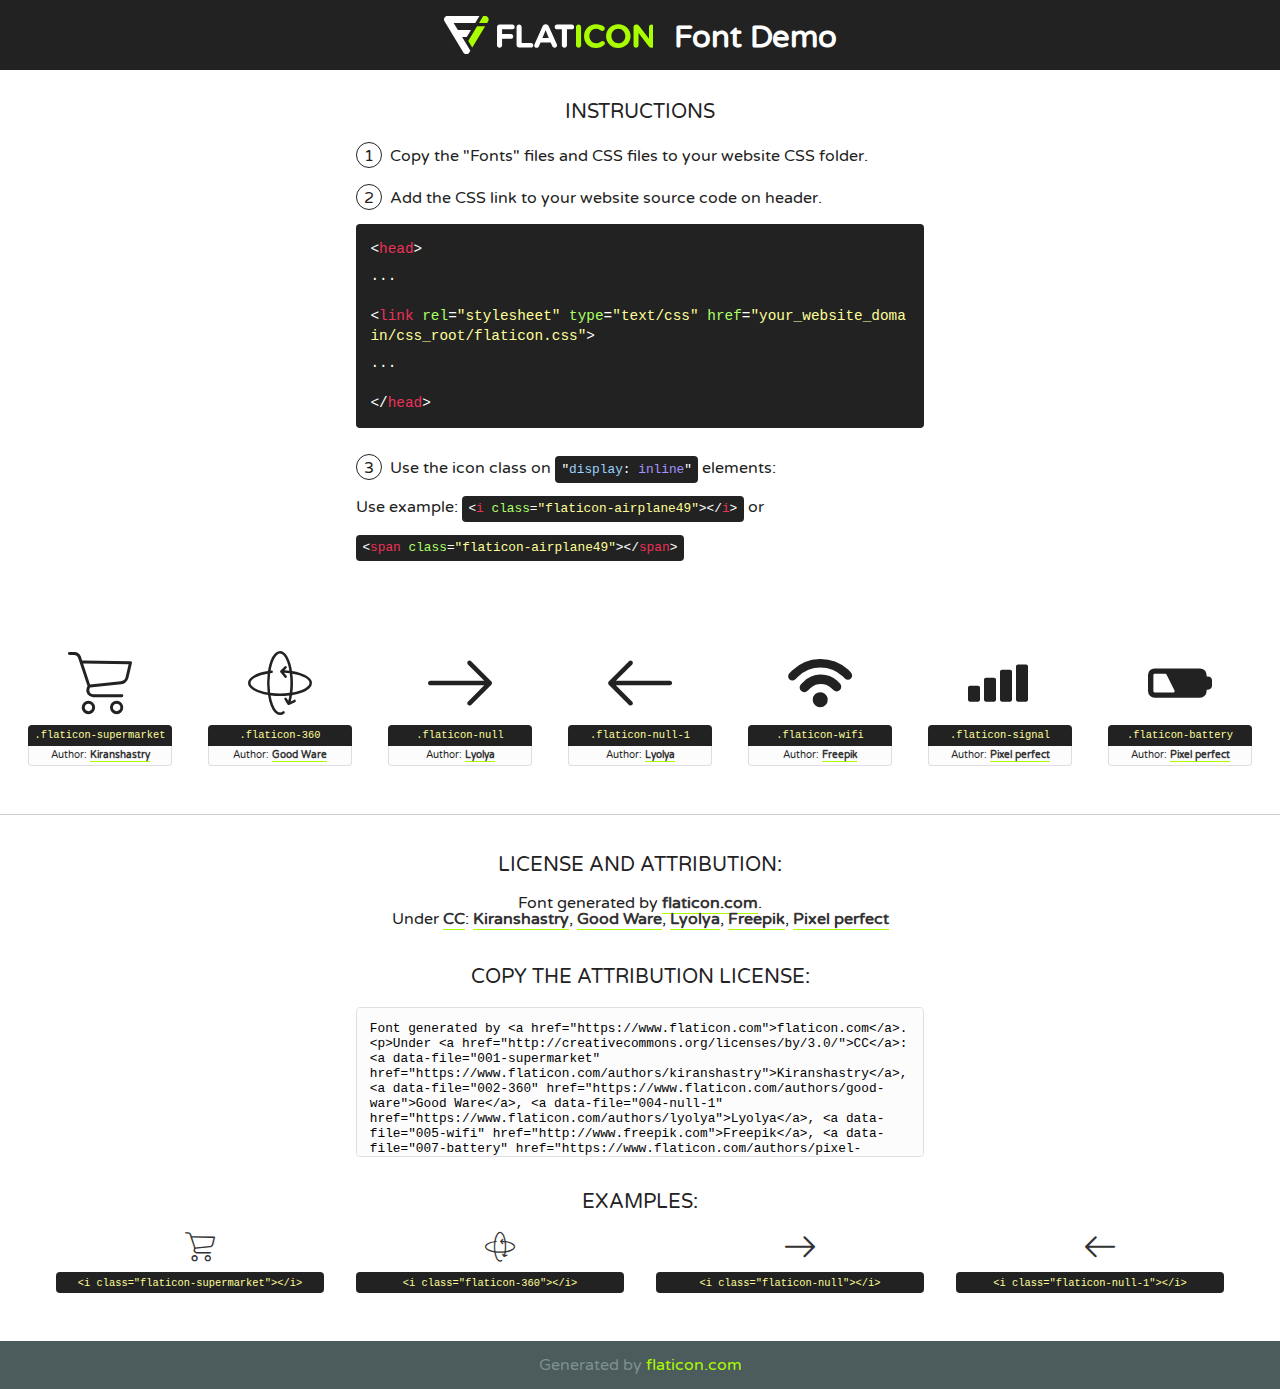
<file: css/font/flaticon.html>
<!DOCTYPE html>
<!--
  Flaticon icon font: Flaticon
  Creation date: 22/06/2020 15:44
-->
<html>
<!DOCTYPE html>
<html>

<head>
    <title>Flaticon WebFont</title>
    <link href="http://fonts.googleapis.com/css?family=Varela+Round" rel="stylesheet" type="text/css" />
    <link rel="stylesheet" type="text/css" href="flaticon.css">
    <meta charset="UTF-8">
    <style>
    html, body, div, span, applet, object, iframe,
    h1, h2, h3, h4, h5, h6, p, blockquote, pre,
    a, abbr, acronym, address, big, cite, code,
    del, dfn, em, img, ins, kbd, q, s, samp,
    small, strike, strong, sub, sup, tt, var,
    b, u, i, center,
    dl, dt, dd, ol, ul, li,
    fieldset, form, label, legend,
    table, caption, tbody, tfoot, thead, tr, th, td,
    article, aside, canvas, details, embed, 
    figure, figcaption, footer, header, hgroup, 
    menu, nav, output, ruby, section, summary,
    time, mark, audio, video {
        margin: 0;
        padding: 0;
        border: 0;
        font-size: 100%;
        font: inherit;
        vertical-align: baseline;
    }
    /* HTML5 display-role reset for older browsers */
    article, aside, details, figcaption, figure, 
    footer, header, hgroup, menu, nav, section {
        display: block;
    }
    body {
        line-height: 1;
    }
    ol, ul {
        list-style: none;
    }
    blockquote, q {
        quotes: none;
    }
    blockquote:before, blockquote:after,
    q:before, q:after {
        content: '';
        content: none;
    }
    table {
        border-collapse: collapse;
        border-spacing: 0;
    }
    body {
        font-family: 'Varela Round', Helvetica, Arial, sans-serif;
        font-size: 16px;
        color: #222;
    }
    a {
        color: #333;
        border-bottom: 1px solid #a9fd00;
        font-weight: bold;
        text-decoration: none;
    }
    * {
        -moz-box-sizing: border-box;
        -webkit-box-sizing: border-box;
        box-sizing: border-box;
        margin: 0;
        padding: 0;
    }
    [class^="flaticon-"]:before, [class*=" flaticon-"]:before, [class^="flaticon-"]:after, [class*=" flaticon-"]:after {
        font-family: Flaticon;
        font-size: 30px;
        font-style: normal;
        margin-left: 20px;
        color: #333;
    }
    .wrapper {
        max-width: 600px;
        margin: auto;
        padding: 0 1em;
    }
    .title {
        font-size: 1.25em;
        text-align: center;
        margin-bottom: 1em;
        text-transform: uppercase;
    }
    header {
        text-align: center;
        background-color: #222;
        color: #fff;
        padding: 1em;
    }
    header .logo {
        width: 210px;
        height: 38px;
        display: inline-block;
        vertical-align: middle;
        margin-right: 1em;
        border: none;
    }
    header strong {
        font-size: 1.95em;
        font-weight: bold;
        vertical-align: middle;
        margin-top: 5px;
        display: inline-block;
    }
    .demo {
        margin: 2em auto;
        line-height: 1.25em;
    }
    .demo ul li {
        margin-bottom: 1em;
    }
    .demo ul li .num {
        color: #222;
        border-radius: 20px;
        display: inline-block;
        width: 26px;
        padding: 3px;
        height: 26px;
        text-align: center;
        margin-right: 0.5em;
        border: 1px solid #222;
    }
    .demo ul li code {
        background-color: #222;
        border-radius: 4px;
        padding: 0.25em 0.5em;
        display: inline-block;
        color: #fff;
        font-family: Consolas,Monaco,Lucida Console,Liberation Mono,DejaVu Sans Mono,Bitstream Vera Sans Mono,Courier New, monospace;
        font-weight: lighter;
        margin-top: 1em;
        font-size: 0.8em;
        word-break: break-all;
    }
    .demo ul li code.big {
        padding: 1em;
        font-size: 0.9em;
    }
    .demo ul li code .red {
        color: #EF3159;
    }
    .demo ul li code .green {
        color: #ACFF65;
    }
    .demo ul li code .yellow {
        color: #FFFF99;
    }
    .demo ul li code .blue {
        color: #99D3FF;
    }
    .demo ul li code .purple {
        color: #A295FF;
    }
    .demo ul li code .dots {
        margin-top: 0.5em;
        display: block;
    }
    #glyphs {
        border-bottom: 1px solid #ccc;
        padding: 2em 0;
        text-align: center;
    }
    .glyph {
        display: inline-block;
        width: 9em;
        margin: 1em;
        text-align: center;
        vertical-align: top;
        background: #FFF;
    }
    .glyph .glyph-icon {
        padding: 10px;
        display: block;
        font-family:"Flaticon";
        font-size: 64px;
        line-height: 1;
    }
    .glyph .glyph-icon:before {
        font-size: 64px;
        color: #222;
        margin-left: 0;
    }
    .class-name {
        font-size: 0.65em;
        background-color: #222;
        color: #fff;
        border-radius: 4px 4px 0 0;
        padding: 0.5em;
        color: #FFFF99;
        font-family: Consolas,Monaco,Lucida Console,Liberation Mono,DejaVu Sans Mono,Bitstream Vera Sans Mono,Courier New, monospace;
    }
    .author-name {
        font-size: 0.6em;
        background-color: #fcfcfd;
        border: 1px solid #DEDEE4;
        border-top: 0;
        border-radius: 0 0 4px 4px;
        padding: 0.5em;
    }
    .class-name:last-child {
        font-size: 10px;
        color:#888;
    }
    .class-name:last-child a {
        font-size: 10px;
        color:#555;
    }
    .class-name:last-child a:hover {
        color:#a9fd00;
    }
    .glyph > input {
        display: block;
        width: 100px;
        margin: 5px auto;
        text-align: center;
        font-size: 12px;
        cursor: text;
    }
    .glyph > input.icon-input {
        font-family:"Flaticon";
        font-size: 16px;
        margin-bottom: 10px;
    }
    .attribution .title {
        margin-top: 2em;
    }
    .attribution textarea {
        background-color: #fcfcfd;
        padding: 1em;
        border: none;
        box-shadow: none;
        border: 1px solid #DEDEE4;
        border-radius: 4px;
        resize: none;
        width: 100%;
        height: 150px;
        font-size: 0.8em;
        font-family: Consolas,Monaco,Lucida Console,Liberation Mono,DejaVu Sans Mono,Bitstream Vera Sans Mono,Courier New, monospace;
        -webkit-appearance: none;
    }
    .iconsuse {
        margin: 2em auto;
        text-align: center;
        max-width: 1200px;
    }
    .iconsuse:after {
        content: '';
        display: table;
        clear: both;
    }
    .iconsuse .image {
        float: left;
        width: 25%;
        padding: 0 1em;
    }
    .iconsuse .image p {
        margin-bottom: 1em;
    }
    .iconsuse .image span {
        display: block;
        font-size: 0.65em;
        background-color: #222;
        color: #fff;
        border-radius: 4px;
        padding: 0.5em;
        color: #FFFF99;
        margin-top: 1em;
        font-family: Consolas,Monaco,Lucida Console,Liberation Mono,DejaVu Sans Mono,Bitstream Vera Sans Mono,Courier New, monospace;
    }
    #footer {
        text-align: center;
        background-color: #4C5B5C;
        color: #7c9192;
        padding: 1em;
    }
    #footer a {
        border: none;
        color: #a9fd00;
        font-weight: normal;
    }
    @media (max-width: 960px) {
        .iconsuse .image {
            width: 50%;
        }
    }
    @media (max-width: 560px) {
        .iconsuse .image {
            width: 100%;
        }
    }
    </style>
</head>

<body class="characters-off">

    <header>
        <a href="https://www.flaticon.com" target="_blank" class="logo">
            <svg version="1.1" xmlns="http://www.w3.org/2000/svg" xmlns:xlink="http://www.w3.org/1999/xlink" xmlns:a="http://ns.adobe.com/AdobeSVGViewerExtensions/3.0/" viewBox="0 0 560.875 102.036" enable-background="new 0 0 560.875 102.036" xml:space="preserve">
                <defs>
                </defs>
                <g>
                    <g class="letters">
                        <path fill="#ffffff" d="M141.596,29.675c0-3.777,2.985-6.767,6.764-6.767h34.438c3.426,0,6.15,2.728,6.15,6.15
                        c0,3.43-2.724,6.149-6.15,6.149h-27.674v13.091h23.719c3.429,0,6.151,2.724,6.151,6.15c0,3.43-2.723,6.149-6.151,6.149h-23.719
                        v17.574c0,3.773-2.986,6.761-6.764,6.761c-3.779,0-6.764-2.989-6.764-6.761V29.675z"></path>
                        <path fill="#ffffff" d="M193.844,29.149c0-3.781,2.985-6.767,6.764-6.767c3.776,0,6.763,2.985,6.763,6.767v42.957h25.039
                        c3.426,0,6.149,2.726,6.149,6.153c0,3.425-2.723,6.15-6.149,6.15h-31.802c-3.779,0-6.764-2.986-6.764-6.768V29.149z"></path>
                        <path fill="#ffffff" d="M241.891,75.71l21.438-48.407c1.492-3.341,4.215-5.357,7.906-5.357h0.792
                        c3.686,0,6.323,2.017,7.815,5.357l21.439,48.407c0.436,0.967,0.701,1.845,0.701,2.723c0,3.602-2.809,6.501-6.414,6.501
                        c-3.161,0-5.269-1.845-6.499-4.655l-4.132-9.661h-27.059l-4.301,10.102c-1.144,2.631-3.426,4.214-6.237,4.214
                        c-3.517,0-6.24-2.81-6.24-6.325C241.1,77.64,241.451,76.677,241.891,75.71z M279.932,58.666l-8.521-20.297l-8.526,20.297H279.932
                        z"></path>
                        <path fill="#ffffff" d="M314.864,35.387H301.86c-3.429,0-6.239-2.813-6.239-6.238c0-3.429,2.811-6.24,6.239-6.24h39.533
                        c3.426,0,6.237,2.811,6.237,6.24c0,3.425-2.811,6.238-6.237,6.238h-13.001v42.785c0,3.773-2.99,6.761-6.764,6.761
                        c-3.779,0-6.764-2.989-6.764-6.761V35.387z"></path>
                        <path fill="#A9FD00" d="M352.615,29.149c0-3.781,2.985-6.767,6.767-6.767c3.774,0,6.761,2.985,6.761,6.767v49.024
                        c0,3.773-2.987,6.761-6.761,6.761c-3.781,0-6.767-2.989-6.767-6.761V29.149z"></path>
                        <path fill="#A9FD00" d="M374.132,53.836v-0.179c0-17.481,13.178-31.801,32.065-31.801c9.22,0,15.459,2.458,20.557,6.238
                        c1.402,1.054,2.637,2.985,2.637,5.357c0,3.692-2.985,6.59-6.681,6.59c-1.845,0-3.071-0.702-4.044-1.319
                        c-3.776-2.813-7.729-4.393-12.562-4.393c-10.364,0-17.831,8.611-17.831,19.154v0.173c0,10.542,7.291,19.329,17.831,19.329
                        c5.715,0,9.492-1.756,13.359-4.834c1.049-0.874,2.458-1.491,4.039-1.491c3.429,0,6.325,2.813,6.325,6.236
                        c0,2.106-1.056,3.78-2.282,4.834c-5.539,4.834-12.036,7.733-21.878,7.733C387.572,85.464,374.132,71.493,374.132,53.836z"></path>
                        <path fill="#A9FD00" d="M433.009,53.836v-0.179c0-17.481,13.79-31.801,32.766-31.801c18.981,0,32.592,14.143,32.592,31.628v0.173
                        c0,17.483-13.785,31.807-32.769,31.807C446.625,85.464,433.009,71.32,433.009,53.836z M484.224,53.836v-0.179
                        c0-10.539-7.725-19.326-18.626-19.326c-10.893,0-18.449,8.611-18.449,19.154v0.173c0,10.542,7.73,19.329,18.626,19.329
                        C476.676,72.986,484.224,64.378,484.224,53.836z"></path>
                        <path fill="#A9FD00" d="M506.233,29.321c0-3.774,2.99-6.763,6.767-6.763h1.401c3.252,0,5.183,1.583,7.029,3.953l26.093,34.265
                        V29.059c0-3.692,2.99-6.677,6.681-6.677c3.683,0,6.671,2.985,6.671,6.677v48.934c0,3.78-2.987,6.765-6.764,6.765h-0.436
                        c-3.257,0-5.188-1.581-7.034-3.953l-27.056-35.492v32.944c0,3.687-2.985,6.676-6.678,6.676c-3.683,0-6.673-2.989-6.673-6.676
                        V29.321z"></path>
                    </g>
                    <g class="insignia">
                        <path fill="#ffffff" d="M48.372,56.137h12.517l11.156-18.537H37.186L25.688,18.539h57.825L94.668,0H9.271
                        C5.925,0,2.842,1.801,1.198,4.716c-1.644,2.907-1.593,6.482,0.134,9.343l50.38,83.501c1.678,2.781,4.689,4.476,7.938,4.476
                        c3.246,0,6.257-1.695,7.935-4.476l2.898-4.804L48.372,56.137z"></path>
                        <g class="i">
                            <path fill="#A9FD00" d="M93.575,18.539h0.031v0.004l21.652,0.004l2.705-4.488c1.727-2.861,1.778-6.436,0.133-9.343
                            C116.454,1.801,113.371,0,110.026,0h-5.294L93.575,18.539z"></path>
                            <polygon fill="#A9FD00" points="88.291,27.356 64.725,66.486 75.519,84.404 109.942,27.356"></polygon>
                        </g>
                    </g>
                </g>
            </svg>
        </a>
        <strong>Font Demo</strong>
    </header>


    <section class="demo wrapper">

        <p class="title">Instructions</p>

        <ul>
            <li>
                <span class="num">1</span>Copy the "Fonts" files and CSS files to your website CSS folder.
            </li>
            <li>
                <span class="num">2</span>Add the CSS link to your website source code on header.
                <code class="big">
                    &lt;<span class="red">head</span>&gt;
                    <br/><span class="dots">...</span>
                    <br/>&lt;<span class="red">link</span> <span class="green">rel</span>=<span class="yellow">"stylesheet"</span> <span class="green">type</span>=<span class="yellow">"text/css"</span> <span class="green">href</span>=<span class="yellow">"your_website_domain/css_root/flaticon.css"</span>&gt;
                    <br/><span class="dots">...</span>
                    <br/>&lt;/<span class="red">head</span>&gt;
                </code>
            </li>

            <li>
                <p>
                    <span class="num">3</span>Use the icon class on <code>"<span class="blue">display</span>:<span class="purple"> inline</span>"</code> elements:
                    <br />
                    Use example: <code>&lt;<span class="red">i</span> <span class="green">class</span>=<span class="yellow">&quot;flaticon-airplane49&quot;</span>&gt;&lt;/<span class="red">i</span>&gt;</code> or <code>&lt;<span class="red">span</span> <span class="green">class</span>=<span class="yellow">&quot;flaticon-airplane49&quot;</span>&gt;&lt;/<span class="red">span</span>&gt;</code>
            </li>
        </ul>

    </section>




   <section id="glyphs">          
    
      
        <div class="glyph"><div class="glyph-icon flaticon-supermarket"></div>
            <div class="class-name">.flaticon-supermarket</div>
            <div class="author-name">Author: <a data-file="001-supermarket" href="https://www.flaticon.com/authors/kiranshastry">Kiranshastry</a> </div> 
        </div>        
        
        <div class="glyph"><div class="glyph-icon flaticon-360"></div>
            <div class="class-name">.flaticon-360</div>
            <div class="author-name">Author: <a data-file="002-360" href="https://www.flaticon.com/authors/good-ware">Good Ware</a> </div> 
        </div>        
        
        <div class="glyph"><div class="glyph-icon flaticon-null"></div>
            <div class="class-name">.flaticon-null</div>
            <div class="author-name">Author: <a data-file="003-null" href="https://www.flaticon.com/authors/lyolya">Lyolya</a> </div> 
        </div>        
        
        <div class="glyph"><div class="glyph-icon flaticon-null-1"></div>
            <div class="class-name">.flaticon-null-1</div>
            <div class="author-name">Author: <a data-file="004-null-1" href="https://www.flaticon.com/authors/lyolya">Lyolya</a> </div> 
        </div>        
        
        <div class="glyph"><div class="glyph-icon flaticon-wifi"></div>
            <div class="class-name">.flaticon-wifi</div>
            <div class="author-name">Author: <a data-file="005-wifi" href="http://www.freepik.com">Freepik</a> </div> 
        </div>        
        
        <div class="glyph"><div class="glyph-icon flaticon-signal"></div>
            <div class="class-name">.flaticon-signal</div>
            <div class="author-name">Author: <a data-file="006-signal" href="https://www.flaticon.com/authors/pixel-perfect">Pixel perfect</a> </div> 
        </div>        
        
        <div class="glyph"><div class="glyph-icon flaticon-battery"></div>
            <div class="class-name">.flaticon-battery</div>
            <div class="author-name">Author: <a data-file="007-battery" href="https://www.flaticon.com/authors/pixel-perfect">Pixel perfect</a> </div> 
        </div>        
        

    </section>



    <section class="attribution wrapper"   style="text-align:center;">

      <div class="title">License and attribution:</div><div class="attrDiv">Font generated by <a href="https://www.flaticon.com">flaticon.com</a>. <div><p>Under <a href="http://creativecommons.org/licenses/by/3.0/">CC</a>: <a data-file="001-supermarket" href="https://www.flaticon.com/authors/kiranshastry">Kiranshastry</a>, <a data-file="002-360" href="https://www.flaticon.com/authors/good-ware">Good Ware</a>, <a data-file="004-null-1" href="https://www.flaticon.com/authors/lyolya">Lyolya</a>, <a data-file="005-wifi" href="http://www.freepik.com">Freepik</a>, <a data-file="007-battery" href="https://www.flaticon.com/authors/pixel-perfect">Pixel perfect</a></p>  </div>
      </div>
      <div class="title">Copy the Attribution License:</div>

    <textarea onclick="this.focus();this.select();">Font generated by &lt;a href=&quot;https://www.flaticon.com&quot;&gt;flaticon.com&lt;/a&gt;. <p>Under <a href="http://creativecommons.org/licenses/by/3.0/">CC</a>: <a data-file="001-supermarket" href="https://www.flaticon.com/authors/kiranshastry">Kiranshastry</a>, <a data-file="002-360" href="https://www.flaticon.com/authors/good-ware">Good Ware</a>, <a data-file="004-null-1" href="https://www.flaticon.com/authors/lyolya">Lyolya</a>, <a data-file="005-wifi" href="http://www.freepik.com">Freepik</a>, <a data-file="007-battery" href="https://www.flaticon.com/authors/pixel-perfect">Pixel perfect</a></p>  
     </textarea>

    </section>

    <section class="iconsuse">

          <div class="title">Examples:</div>            
             
            <div class="image">
                <p>
                    <i class="glyph-icon flaticon-supermarket"></i> 
                    <span>&lt;i class=&quot;flaticon-supermarket&quot;&gt;&lt;/i&gt;</span>
                </p>
            </div>
            
            <div class="image">
                <p>
                    <i class="glyph-icon flaticon-360"></i> 
                    <span>&lt;i class=&quot;flaticon-360&quot;&gt;&lt;/i&gt;</span>
                </p>
            </div>
            
            <div class="image">
                <p>
                    <i class="glyph-icon flaticon-null"></i> 
                    <span>&lt;i class=&quot;flaticon-null&quot;&gt;&lt;/i&gt;</span>
                </p>
            </div>
            
            <div class="image">
                <p>
                    <i class="glyph-icon flaticon-null-1"></i> 
                    <span>&lt;i class=&quot;flaticon-null-1&quot;&gt;&lt;/i&gt;</span>
                </p>
            </div>
                       
        </div>
                            
    </section>

<div id="footer">
    <div>Generated by <a href="https://www.flaticon.com">flaticon.com</a>
    </div>
</div>



</body>
</html>
</file>
<file: css/font/flaticon.css>
/*
  	Flaticon icon font: Flaticon
  	Creation date: 22/06/2020 15:44
  	*/

@font-face {
  font-family: "Flaticon";
  src: url("./Flaticon.eot");
  src: url("./Flaticon.eot?#iefix") format("embedded-opentype"),
    url("./Flaticon.woff2") format("woff2"),
    url("./Flaticon.woff") format("woff"),
    url("./Flaticon.ttf") format("truetype"),
    url("./Flaticon.svg#Flaticon") format("svg");
  font-weight: normal;
  font-style: normal;
}

@media screen and (-webkit-min-device-pixel-ratio: 0) {
  @font-face {
    font-family: "Flaticon";
    src: url("./Flaticon.svg#Flaticon") format("svg");
  }
}

[class^="flaticon-"]:before,
[class*=" flaticon-"]:before,
[class^="flaticon-"]:after,
[class*=" flaticon-"]:after {
  font-family: Flaticon;
  font-size: 20px;
  font-style: normal;
  /* margin-left: 20px; */
}

.flaticon-supermarket:before {
  content: "\f100";
}
.flaticon-360:before {
  content: "\f101";
  font-size: 20px;
}
.flaticon-null:before {
  content: "\f102";
}
.flaticon-null-1:before {
  content: "\f103";
}
.flaticon-wifi:before {
  content: "\f104";
}
.flaticon-signal:before {
  content: "\f105";
}
.flaticon-battery:before {
  content: "\f106";
}
</file>
